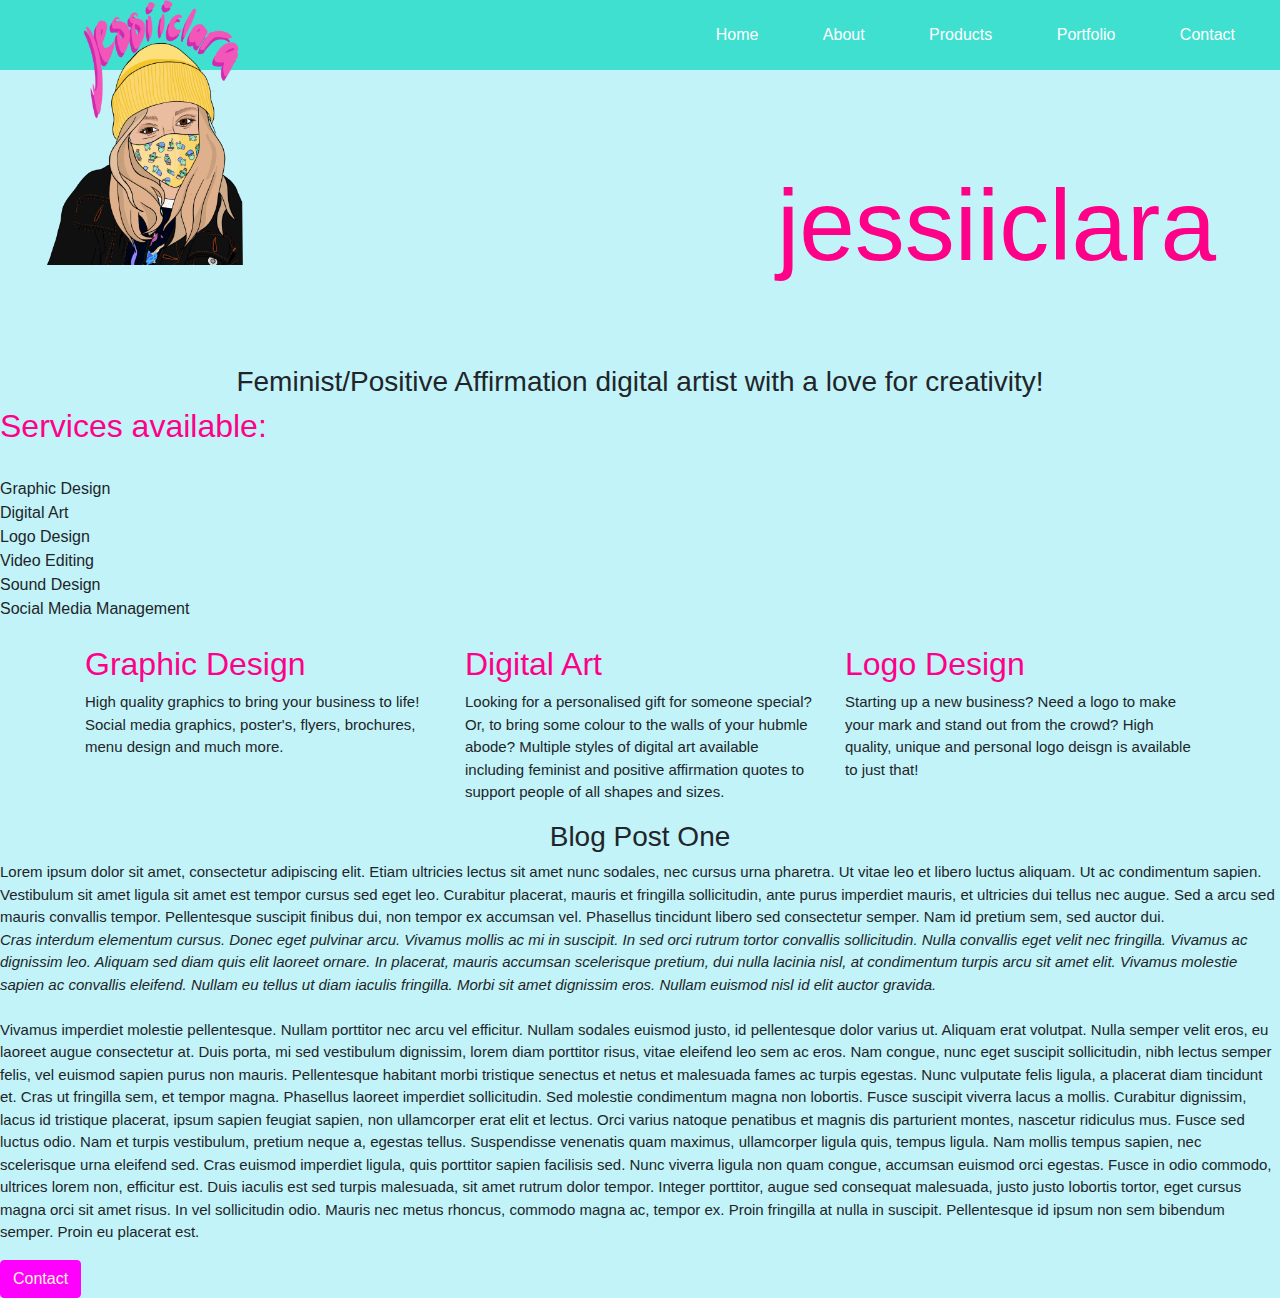
<file: index.html>
<!DOCTYPE html>
<html>

    <head>
        <meta charset="utf-8">
        <title>My Website homepage</title>

        <!-- General Style CSS-->
        <link rel="stylesheet" href="./assets/style.css">
        <!-- Nav Bar CSS-->
        <link rel="stylesheet" href="./assets/navbar.css">
    </head>

 <header class="container-fluid">
        <nav>
                <ul class="nav-menu">
                <li><a href="./index.html">Home</a></li>
                <li><a href="./about.html">About</a></li>
                <li><a href="./products.html">Products</a></li>
                <li><a href="./portfolio.html">Portfolio</a></li>
                <li><a href="./contact-form.html">Contact</a></li>
                </ul>
        </nav>
</header>

<body>
<!-- Bootstrap Javascript -->
<script src="https://code.jquery.com/jquery-3.5.1.slim.min.js" integrity="sha384-DfXdz2htPH0lsSSs5nCTpuj/zy4C+OGpamoFVy38MVBnE+IbbVYUew+OrCXaRkfj" crossorigin="anonymous"></script>
<script src="https://cdn.jsdelivr.net/npm/bootstrap@4.6.0/dist/js/bootstrap.bundle.min.js" integrity="sha384-Piv4xVNRyMGpqkS2by6br4gNJ7DXjqk09RmUpJ8jgGtD7zP9yug3goQfGII0yAns" crossorigin="anonymous"></script>
        <!--This is the logo which is placed slightly over the nav menu-->
        <img src="images/jessiiclara logo.png" alt="logo">
        <h1>jessiiclara</h1>

    </br></br></br>

        <h3> 
           Feminist/Positive Affirmation digital artist with a love for creativity!
        </h3>

        <h2>Services available:</h2>
        </br>
            <li>Graphic Design</li>
            <li>Digital Art</li>
            <li>Logo Design</li>
            <li>Video Editing</li>
            <Li>Sound Design</Li>
            <Li>Social Media Management</Li>

    </br>

    <div class="container">
        <div class="row">
                <div class="col-sm">
                    <h2> Graphic Design</h2>
                    <p> High quality graphics to bring your business to life! Social media graphics, poster's, flyers, brochures, menu design and much more.</p>
                </div>
                <div class="col-sm">
                    <h2>Digital Art</h2>
                    <p>Looking for a personalised gift for someone special? Or, to bring some colour to the walls of your hubmle abode? Multiple styles of digital art available including feminist and positive affirmation quotes to support people of all shapes and sizes.</p>
                </div>
                <div class="col-sm">
                    <h2>Logo Design</h2>
                    <p>Starting up a new business? Need a logo to make your mark and stand out from the crowd? High quality, unique and personal logo deisgn is available to just that!</p>
                </div>
                <!-- /* find out if you can put more strutcture to this and do it for the other pullet points too. Can we add a link button that will take them to the contact form perhaps?*/ -->
         </div>
    </div>
            <h3> 
                Blog Post One
             </h3>

             <p class="indexpara">
                Lorem ipsum dolor sit amet, consectetur adipiscing elit. Etiam ultricies lectus sit amet nunc sodales, nec cursus urna pharetra. Ut vitae leo et libero luctus aliquam. Ut ac condimentum sapien. Vestibulum sit amet ligula sit amet est tempor cursus sed eget leo. Curabitur placerat, mauris et fringilla sollicitudin, ante purus imperdiet mauris, et ultricies dui tellus nec augue. Sed a arcu sed mauris convallis tempor. Pellentesque suscipit finibus dui, non tempor ex accumsan vel. Phasellus tincidunt libero sed consectetur semper. Nam id pretium sem, sed auctor dui.
                </br>
                <i>Cras interdum elementum cursus. Donec eget pulvinar arcu. Vivamus mollis ac mi in suscipit. In sed orci rutrum tortor convallis sollicitudin. Nulla convallis eget velit nec fringilla. Vivamus ac dignissim leo. Aliquam sed diam quis elit laoreet ornare. In placerat, mauris accumsan scelerisque pretium, dui nulla lacinia nisl, at condimentum turpis arcu sit amet elit. Vivamus molestie sapien ac convallis eleifend. Nullam eu tellus ut diam iaculis fringilla. Morbi sit amet dignissim eros. Nullam euismod nisl id elit auctor gravida.</i>

                </br></br>
                
                Vivamus imperdiet molestie pellentesque. Nullam porttitor nec arcu vel efficitur. Nullam sodales euismod justo, id pellentesque dolor varius ut. Aliquam erat volutpat. Nulla semper velit eros, eu laoreet augue consectetur at. Duis porta, mi sed vestibulum dignissim, lorem diam porttitor risus, vitae eleifend leo sem ac eros. Nam congue, nunc eget suscipit sollicitudin, nibh lectus semper felis, vel euismod sapien purus non mauris. Pellentesque habitant morbi tristique senectus et netus et malesuada fames ac turpis egestas. Nunc vulputate felis ligula, a placerat diam tincidunt et. Cras ut fringilla sem, et tempor magna. Phasellus laoreet imperdiet sollicitudin.
                
                Sed molestie condimentum magna non lobortis. Fusce suscipit viverra lacus a mollis. Curabitur dignissim, lacus id tristique placerat, ipsum sapien feugiat sapien, non ullamcorper erat elit et lectus. Orci varius natoque penatibus et magnis dis parturient montes, nascetur ridiculus mus. Fusce sed luctus odio. Nam et turpis vestibulum, pretium neque a, egestas tellus. Suspendisse venenatis quam maximus, ullamcorper ligula quis, tempus ligula. Nam mollis tempus sapien, nec scelerisque urna eleifend sed. Cras euismod imperdiet ligula, quis porttitor sapien facilisis sed. Nunc viverra ligula non quam congue, accumsan euismod orci egestas. Fusce in odio commodo, ultrices lorem non, efficitur est.
                
                Duis iaculis est sed turpis malesuada, sit amet rutrum dolor tempor. Integer porttitor, augue sed consequat malesuada, justo justo lobortis tortor, eget cursus magna orci sit amet risus. In vel sollicitudin odio. Mauris nec metus rhoncus, commodo magna ac, tempor ex. Proin fringilla at nulla in suscipit. Pellentesque id ipsum non sem bibendum semper. Proin eu placerat est.
             </p>
            <!-- Button trigger modal -->
            <!-- search bootstrap button colours -->
        <button type="button" class="btn btn-primary" data-toggle="modal" data-target="#exampleModal">
            Contact
        </button>
        
        <!-- Modal -->
        <div class="modal fade" id="exampleModal" tabindex="-1" aria-labelledby="exampleModalLabel" aria-hidden="true">
            <div class="modal-dialog">
                 <div class="modal-content">
                    <div class="modal-header">
                        <h5 class="modal-title" id="exampleModalLabel">CONTACT ME</h5>
                         <button type="button" class="close" data-dismiss="modal" aria-label="Close">
                             <span aria-hidden="true">&times;</span>
                         </button>
                        </div>

                        <form action="https://formspree.io/f/xdoynpky" method="post">
                            <div class="modal-body">

                            <p>Hi there! Wanna contact me for more information? Well, work away my friend! I will get back to you as soon as I can. (pinky promise) </p>
                        
                            <!-- Contact form using formspree to send quiries to is used here -->
                                
                            <div class="row">
                                <div class="col">
                                  <input type="text" class="form-control" placeholder="First name">
                                </div>
                                <div class="col">
                                  <input type="text" class="form-control" placeholder="Last name">
                                </div>
                            </div>
                        </br>
                            <div class="row">
                                <div class="col">
                                    <input type="text" class="form-control" placeholder="Email">
                                </div>
                                <div class="col">
                                    <input type="text" class="form-control" placeholder="Query">
                                  </div>
                                </div>
                                </br>

                                <div class="row">
                                    <div class="col">
                                <textarea name="message" placeholder="Message"></textarea>
                                </div>
                        
                                <br/><br/>

                            </div>
                                <div class="modal-footer"> 
                                    <button type="button" class="btn btn-secondary" data-dismiss="modal">Cancel</button>
                                    <button type="submit" class="btn btn-primary">Send</button>
                            </div>
                        </form>
                </div>
            </div>
        </div>
 </body>
</html>
</file>
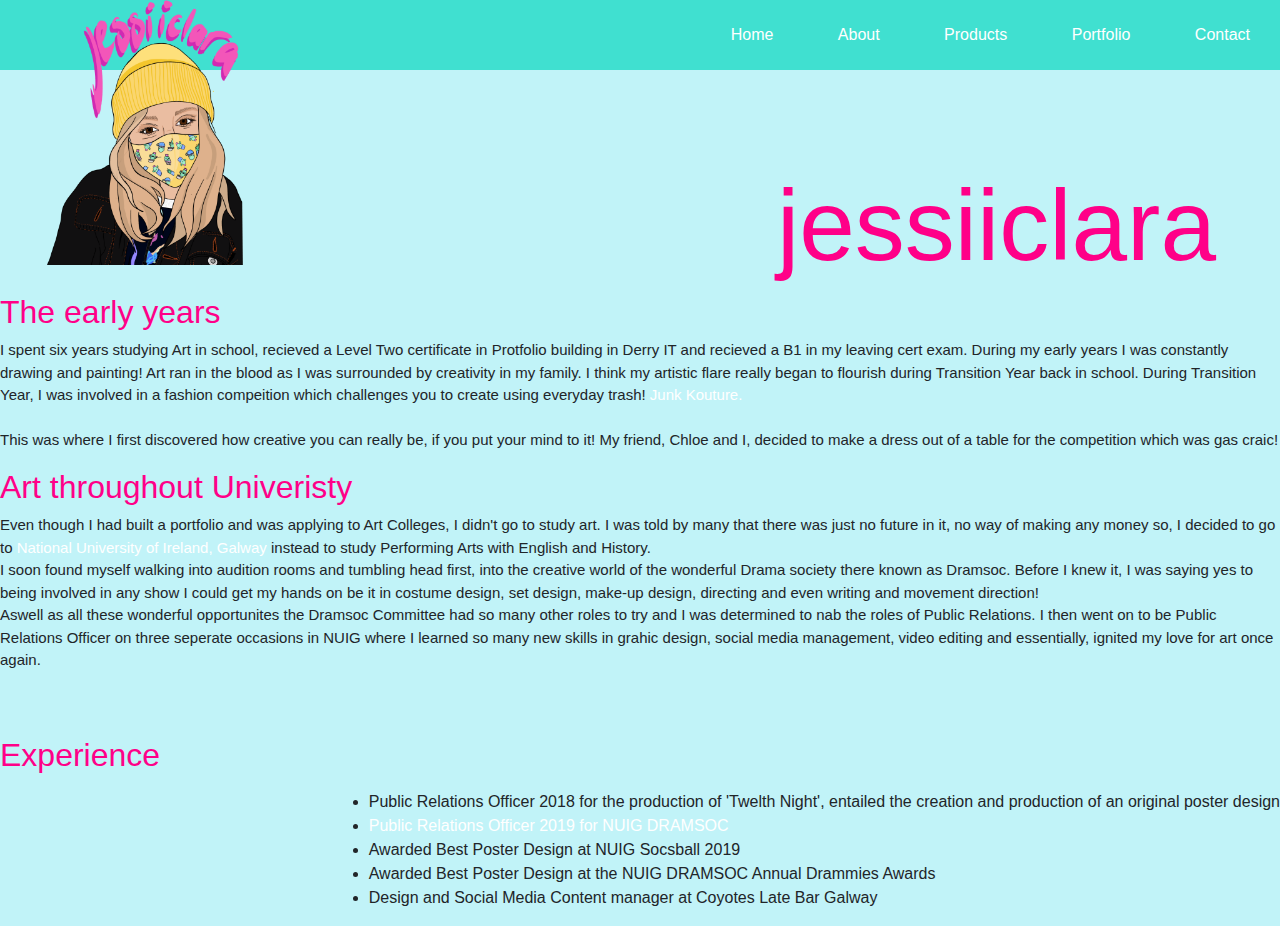
<file: about.html>
<!DOCTYPE html>
<html>
<head>
        <meta charset="utf-8">
        <title>My Website homepage</title>

        <!-- style sheet for general style -->
        <link rel="stylesheet" href="./assets/style.css">

        <!-- style sheet for navbar -->
        <link rel="stylesheet" href="./assets/navbar.css">
    </head>

 <header>
    <nav>
        <ul class="nav-menu">
            <li><a href="./index.html">Home</a></li>
            <li><a href="./about.html">About</a></li>
            <li><a href="./products.html">Products</a></li>
            <li><a href="./portfolio.html">Portfolio</a></li>
            <li><a href="./contact-form.html">Contact</a></li>
        </ul>
    </nav>
</header>

        <body>
            <div>
                <img src="images/jessiiclara logo.png" alt="logo">
                <h1>jessiiclara</h1>

                    <h2> The early years</h2>

                        <p> 
                            I spent six years studying Art in school, recieved a Level Two certificate in Protfolio building in Derry IT and recieved a B1 in my leaving cert exam. During my early years I was constantly drawing and painting! Art ran in the blood as I was surrounded by creativity in my family. I think my artistic flare really began to flourish during Transition Year back in school. During Transition Year, I was involved in a fashion compeition which challenges you to create using everyday trash!

                                <a href="https://junkkouture.com/"target="_blank">Junk Kouture.</a> 

                            </br></br>

                            This was where I first discovered how creative you can really be, if you put your mind to it! My friend, Chloe and I, decided to make a dress out of a table for the competition which was gas craic!
                        </p>

                <!-- Insert image of table dress here -->
                        
                <h2>Art throughout Univeristy</h2>

                    <p>
                        Even though I had built a portfolio and was applying to Art Colleges, I didn't go to study art. I was told by many that there was just no future in it, no way of making any money so, I decided to go to  <a href="http://www.nuigalway.ie/about-us/" target="_blank"><stong>National University of Ireland, Galway</stong></a> instead to study Performing Arts with English and History. 
                        </br>

                        I soon found myself walking into audition rooms and tumbling head first, into the creative world of the wonderful Drama society there known as Dramsoc. Before I knew it, I was saying yes to being involved in any show I could get my hands on be it in costume design, set design, make-up design, directing and even writing and movement direction!
                        </br>
                        Aswell as all these wonderful opportunites the Dramsoc Committee had so many other roles to try and I was determined to nab the roles of Public Relations. I then went on to be Public Relations Officer on three seperate occasions in NUIG where I learned so many new skills in grahic design, social media management, video editing and essentially, ignited my love for art once again.
                    </p>

                </br></br>

                <h2>Experience</h2>

                    <!-- After inspecting the element in Opera I think I need to learn about pseudo elements in order to fix position of this list. Keeps going to the right inside the browswer and I can't get the external css stylesheet to change it. Tried div.container and using the class but no joy. Will try learn for next assignment -->

                        <ul>
                            <li>Public Relations Officer 2018 for the production of 'Twelth Night', entailed the creation and production of an original poster design</li>
                            <li><a href=" https://dramsoc.wixsite.com/nuigdramsoc"target="_blank">Public Relations Officer 2019 for NUIG DRAMSOC</a></li>
                            <li>Awarded Best Poster Design at NUIG Socsball 2019</li>
                            <li>Awarded Best Poster Design at the NUIG DRAMSOC Annual Drammies Awards</li>
                            <li>Design and Social Media Content manager at Coyotes Late Bar Galway</li>
                        </ul>
             </div>
        </body>
    </head>
</html>
</file>
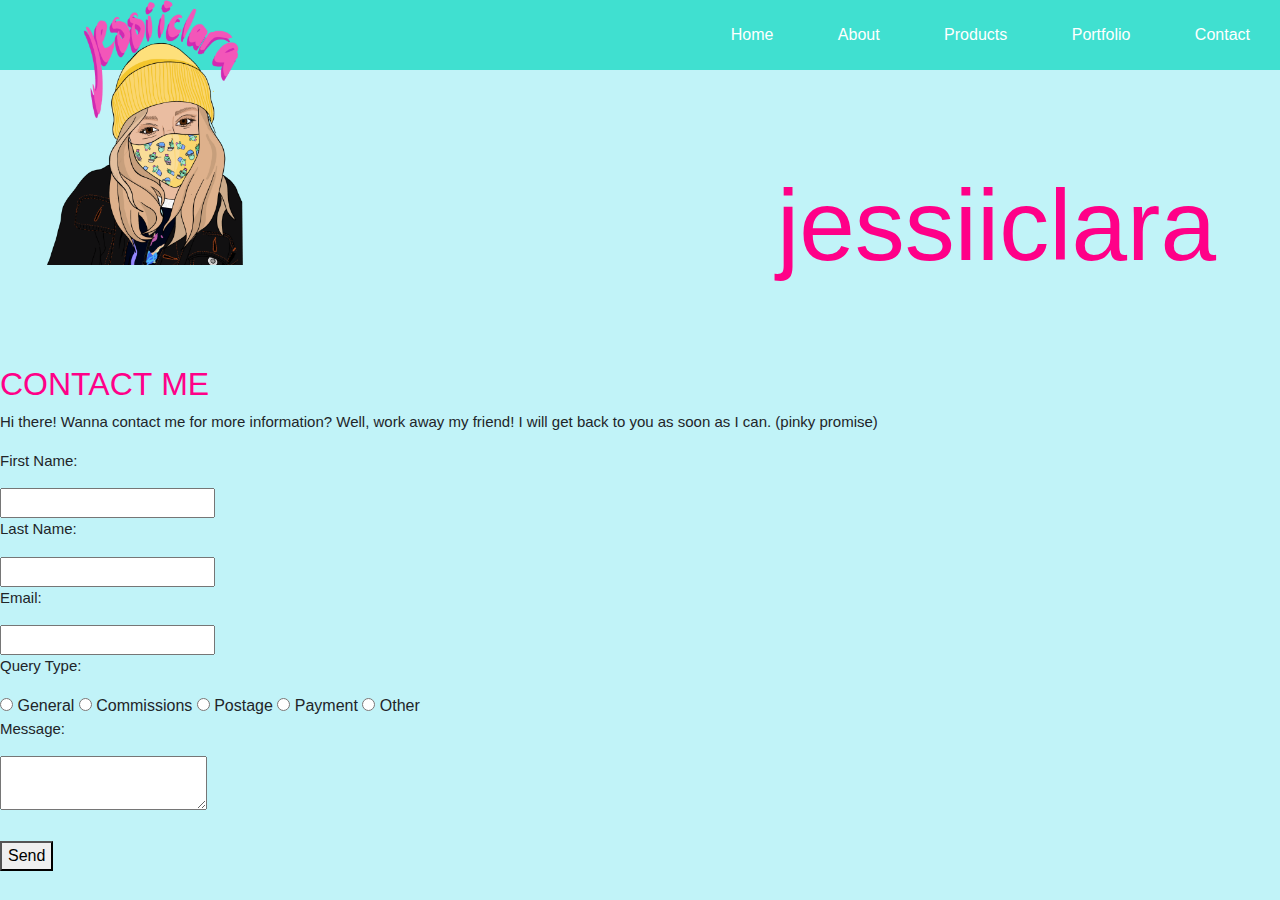
<file: contact-form.html>
<!DOCTYPE html>
<html>

    <head>
        <meta charset="utf-8">
        <title>My Website homepage</title>

        <link rel="stylesheet" href="./assets/style.css">
        <link rel="stylesheet" href="./assets/navbar.css">
    </head>

    <header>
        <nav>
            <ul class="nav-menu">
             <li><a href="./index.html">Home</a></li>
             <li><a href="./about.html">About</a></li>
             <li><a href="./products.html">Products</a></li>
             <li><a href="./portfolio.htmlaral">Portfolio</a></li>
             <li><a href="./contact-form.html">Contact</a></li>
            </ul>
        </nav>
    </header>

<body>

    <img src="images/jessiiclara logo.png" alt="logo">
    <h1>jessiiclara</h1>

</br></br></br>

    <h2>CONTACT&nbsp;ME</h2>

    <p>Hi there! Wanna contact me for more information? Well, work away my friend! I will get back to you as soon as I can. (pinky promise) </p>

 <!-- Contact form using formspree to send quiries to is used here -->

     <form action="https://formspree.io/f/xdoynpky" method="post">
        <p>First Name:</p>
        <input type="text" name="firstName" />
        <p>Last Name:</p>
        <input type="text" name="lastName" />
        <p>Email:</p>
        <input type="text" name="email" />

            <p>Query Type:</p>
            <input type="radio" name="queryType" value="General" /> General
            <input type="radio" name="queryType" value="Commissions" /> Commissions
            <input type="radio" name="queryType" value="Postage" /> Postage
            <input type="radio" name="queryType" value="Payment" /> Payment
            <input type="radio" name="queryType" value="Other" /> Other

        <p>Message:</p>
        <textarea name="message"></textarea>

        <br/><br/>
        <button type="submit">Send</button>
    </form>
</body>
</html>
</file>
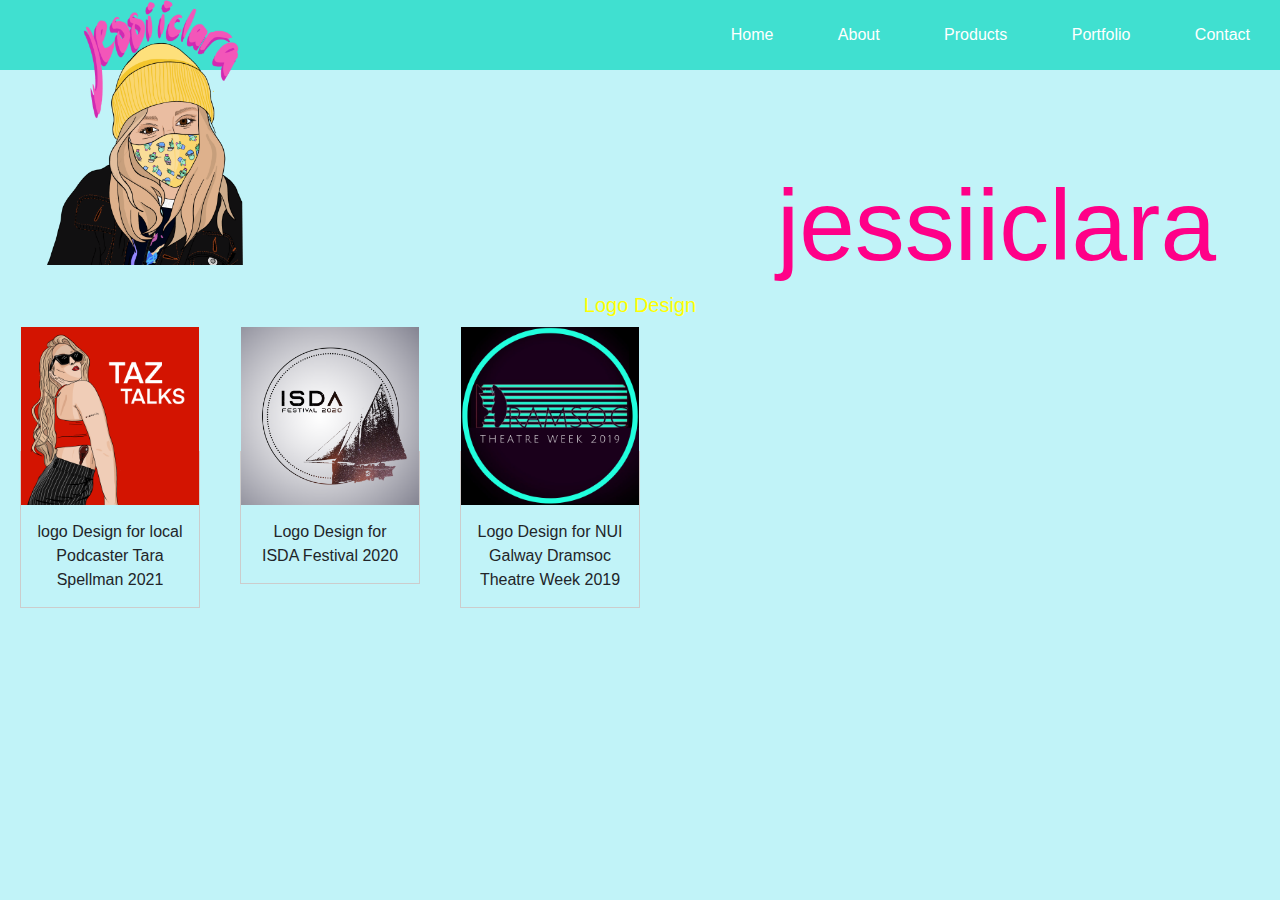
<file: portfolio.html>
<!DOCTYPE html>
<html>
    <head>
        <meta charset="utf-8">
        <title>My Website homepage</title>

        <link rel="stylesheet" href="./assets/style.css">
        <link rel="stylesheet" href="./assets/navbar.css">
    </head>
    
 <header>
    <nav>
            <ul class="nav-menu">
             <li><a href="./index.html">Home</a></li>
             <li><a href="./about.html">About</a></li>
             <li><a href="./products.html">Products</a></li>
             <li><a href="./portfolio.html">Portfolio</a></li>
             <li><a href="./contact-form.html">Contact</a></li>
            </ul>
    </nav>
</header>

<body>

    <img src="images/jessiiclara logo.png" alt="logo design with person wearing cute yellow mask">
 <h1>jessiiclara</h1>

<h4>Logo Design</h4>

</br></br></br></br>

    <div class="gallery">
        <a target="_blank" href="images/logo design 1.JPG">
        <img src="./images/logo design 1.JPG" alt= "image of person with  long blonde hair posing with sunglasses on" width="600" height="400">
        </a>
         <div class="desc"> logo Design for local Podcaster Tara Spellman 2021
         </div>
     </div>

     <div class="gallery">
        <a target="_blank" href="images/ISDA LOGO copy.png">
        <img src="./images/ISDA LOGO copy.png" alt= "Logo for ISDA Festival 2020, Galway Hooker made from the stars of the galaxy" width="600" height="400">
        </a>
         <div class="desc"> Logo Design for ISDA Festival 2020
         </div>
     </div>


     <div class="gallery">
        <a target="_blank" href="images/theatre week logo.png">
        <img src="./images/theatre week logo.png" alt= "logo for Dramsoc Theatre Week, drama masks tourgouise design on a purple hued background " width="600" height="400">
        </a>
         <div class="desc"> Logo Design for NUI Galway Dramsoc Theatre Week 2019
         </div>
     </div>

     <!-- Would like to enter Poster designs done here maybe even have a special section or box for the poster I designed that won Best Poster prices -->

     <!-- Would like to enter videos here of pormotional work done -->


    </body>
</html>
</file>
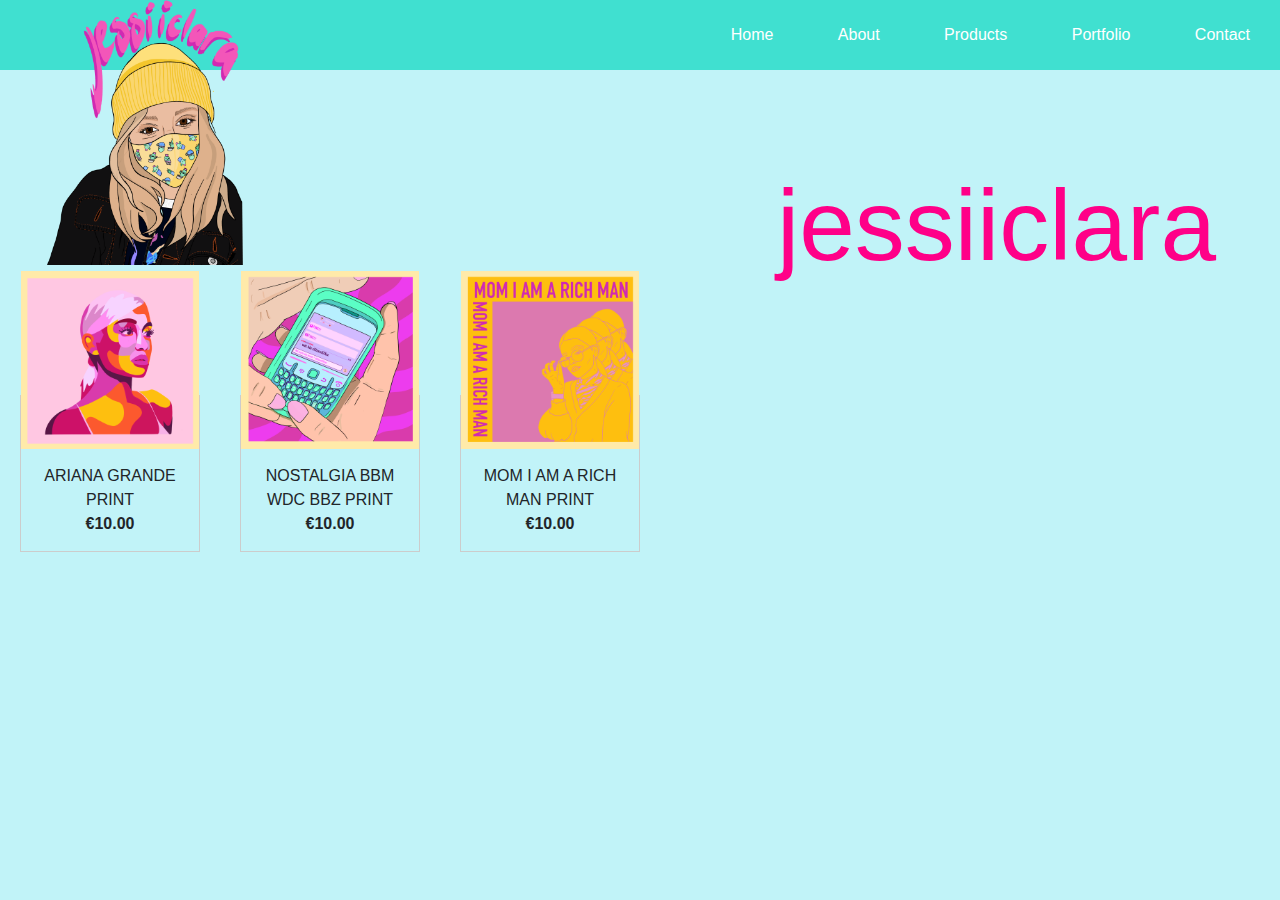
<file: products.html>
<!DOCTYPE html>
<html>
    <head>
        <meta charset="utf-8">
        <title>Products Page</title>

        <link rel="stylesheet" href="./assets/style.css">
        <link rel="stylesheet" href="./assets/navbar.css">
    </head>

        <header>
            <nav>
                    <ul class="nav-menu">
                    <li><a href="./index.html">Home</a></li>
                    <li><a href="./about.html">About</a></li>
                    <li><a href="./products.html">Products</a></li>
                    <li><a href="./portfolio.html">Portfolio</a></li>
                    <li><a href="./contact-form.html">Contact</a></li>
                    </ul>
            </nav>
        </header>

<body>

        <img src="images/jessiiclara logo.png" alt="logo">
        <h1>jessiiclara</h1>

    </br></br></br>

    <!-- IMAGE GALLERY CSS TO GO IN HERE--> 

        <div class="gallery">
            <a target="_blank" href="images/ariana image.JPG">
            <img src="./images/ariana image.JPG" alt= "ariana grande picasso style print in pinks, oranges and yellows" width="600" height="400">
            </a>
            <div class="desc"> ARIANA GRANDE PRINT
            </br>
            <strong>€10.00</strong>
            </div>
        </div>

        <div class="gallery">
            <a target="_blank" href="images/blackberry image.JPG">
            <img src="./images/blackberry image.JPG" alt= "Light green blackberry with PING and wdc bbz message on bbm" width="600" height="400">
            </a>
            <div class="desc">NOSTALGIA BBM WDC BBZ PRINT
            </br>
            <strong>€10.00</strong>
            </div>
        </div>

        <div class="gallery">
            <a target="_blank" href="images/i am a rich man.JPG">
            <img src="./images/i am a rich man.JPG" alt= "Mom I am a rich man" width="600" height="400">
            </a>
            <div class="desc">MOM I AM A RICH MAN PRINT
            </br>
            <strong>€10.00</strong>
            </div>
        </div>
        
</body>
</html>
</file>
<file: assets/navbar.css>
header {
    width: 100%;
    height: 70px;
    background-color: turquoise;
}
span {
    color:violet
}
ul {
    width: auto;
    float: right;
    margin-top: 8px;
}

nav li {
    display:inline-block;
    padding: 15px 30px;
}
a {
    text-align: right;
    color:white;
    text-decoration: none;
    font-family: -apple-system, BlinkMacSystemFont, 'Segoe UI', Roboto, Oxygen, Ubuntu, Cantarell, 'Open Sans', 'Helvetica Neue', sans-serif;
}

a:hover{
    color:deeppink;
    transition: 0.5s;
}

img {
    width: 25%;
    margin-top: -125px;
}
</file>
<file: assets/style.css>
/*Bootstrap CSS*/
@import url("https://cdn.jsdelivr.net/npm/bootstrap@4.6.0/dist/css/bootstrap.min.css"); /* using a url */

/* CSS goes here */

body {
    margin:0;
    padding:0;
    background-color: rgb(193, 243, 248);
}
h1 {
    text-align: right;
    margin-right: 5%;
    margin-top: -100px;
    font-size: 100px;
    font-family:-apple-system, BlinkMacSystemFont, 'Segoe UI', Roboto, Oxygen, Ubuntu, Cantarell, 'Open Sans', 'Helvetica Neue', sans-serif;
}

h3 {
    text-align: center;
}
h1, h2 { 
    color:rgb(255, 0, 136);
    font-family: -apple-system, BlinkMacSystemFont, 'Segoe UI', Roboto, Oxygen, Ubuntu, Cantarell, 'Open Sans', 'Helvetica Neue', sans-serif;
}

h4 {
    color:yellow;
    font-size: 20px;
    text-align:center;
}
    p {
    font-family:-apple-system, BlinkMacSystemFont, 'Segoe UI', Roboto, Oxygen, Ubuntu, Cantarell, 'Open Sans', 'Helvetica Neue', sans-serif;
    font-size: 15px
    }

    div.gallery {
        margin: 20px;
        margin-top: 30px;
        border:1px solid #ccc;
        float:left;
        width:180px;
      }
      
      div.gallery:hover {
        border: 1px solid #777;
      }
      
      div.gallery img {
        width: 100%;
        height: auto;
      }
      
      div.desc {
        padding: 15px;
        text-align: center;
      }
      
      .indexpara {
          float:left;
      }

      /* bootstrap button override */
      .btn-primary {
        color:cornsilk;
        background-color: fuchsia;
        border-color: fuchsia;
      }

      .modal-title {
        color:fuchsia;
      }

    /* research how to change background colour and why the primary button resets to blue */
</file>
